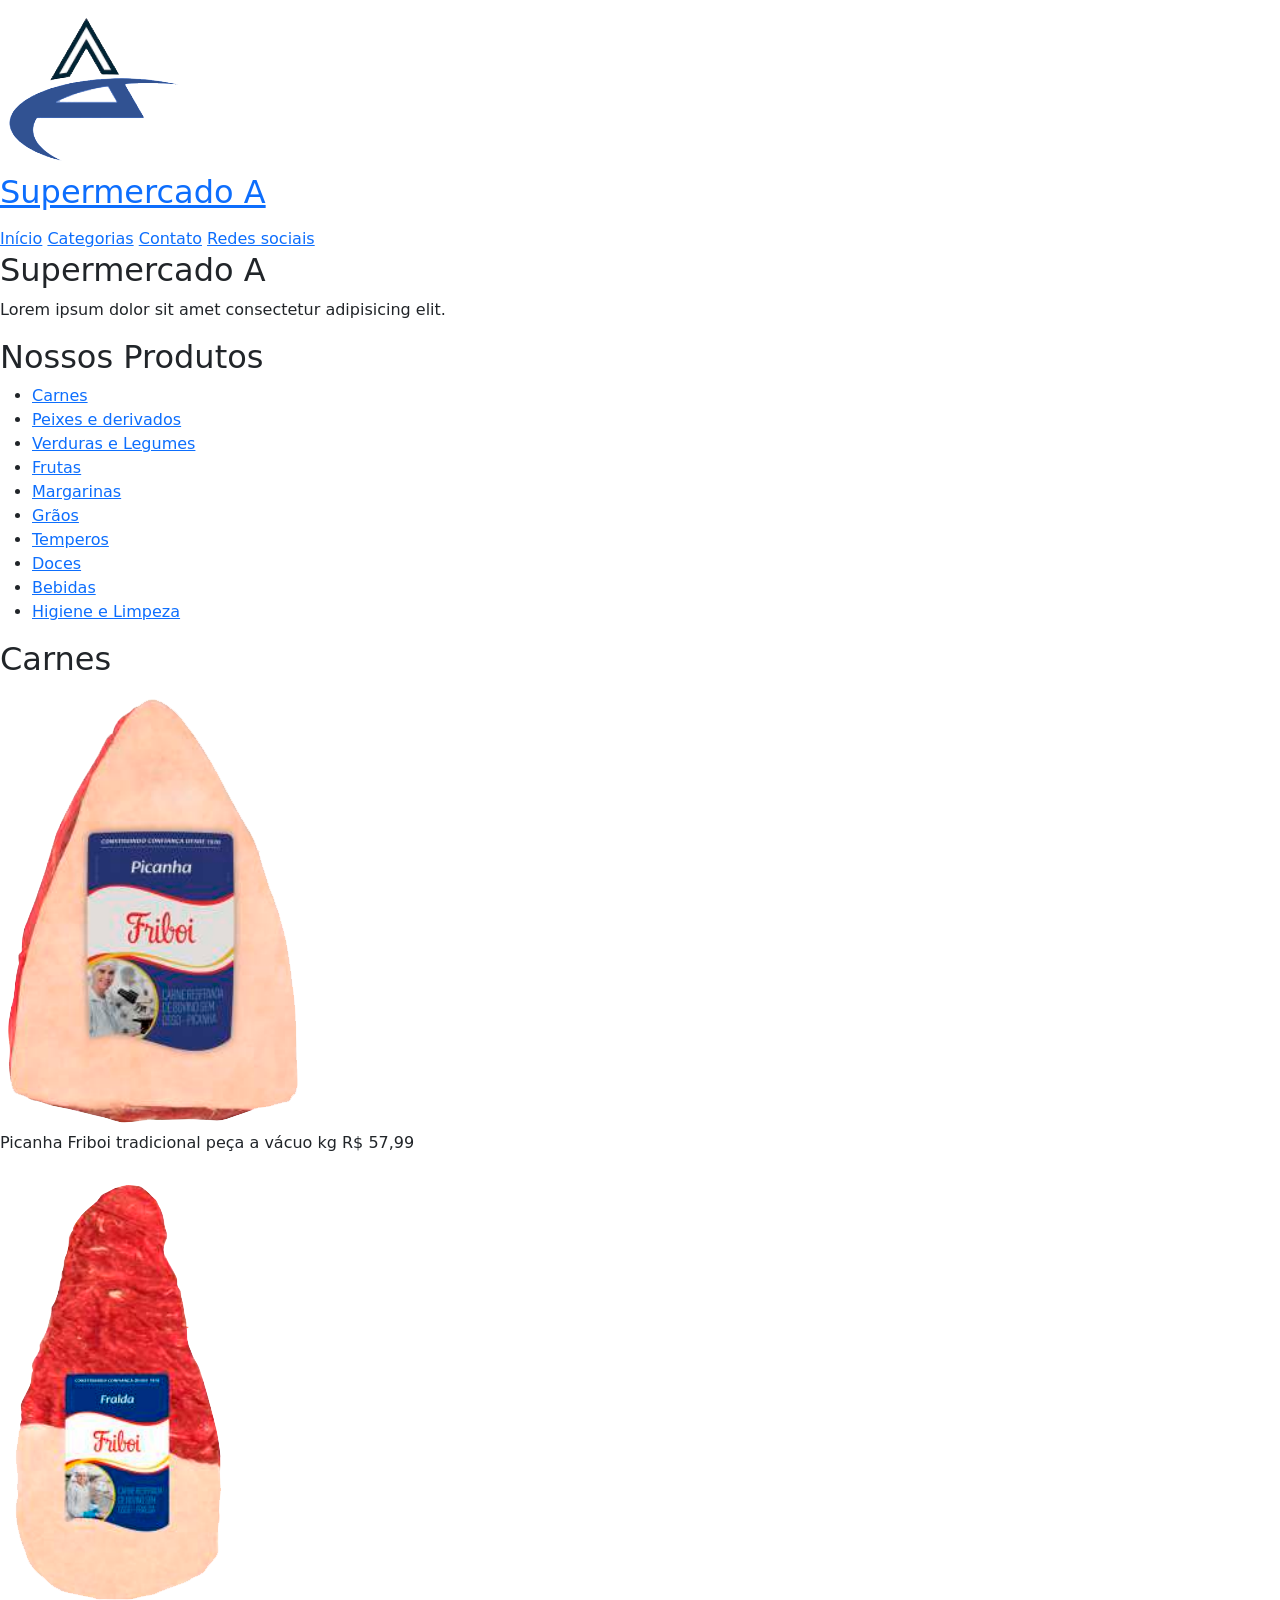
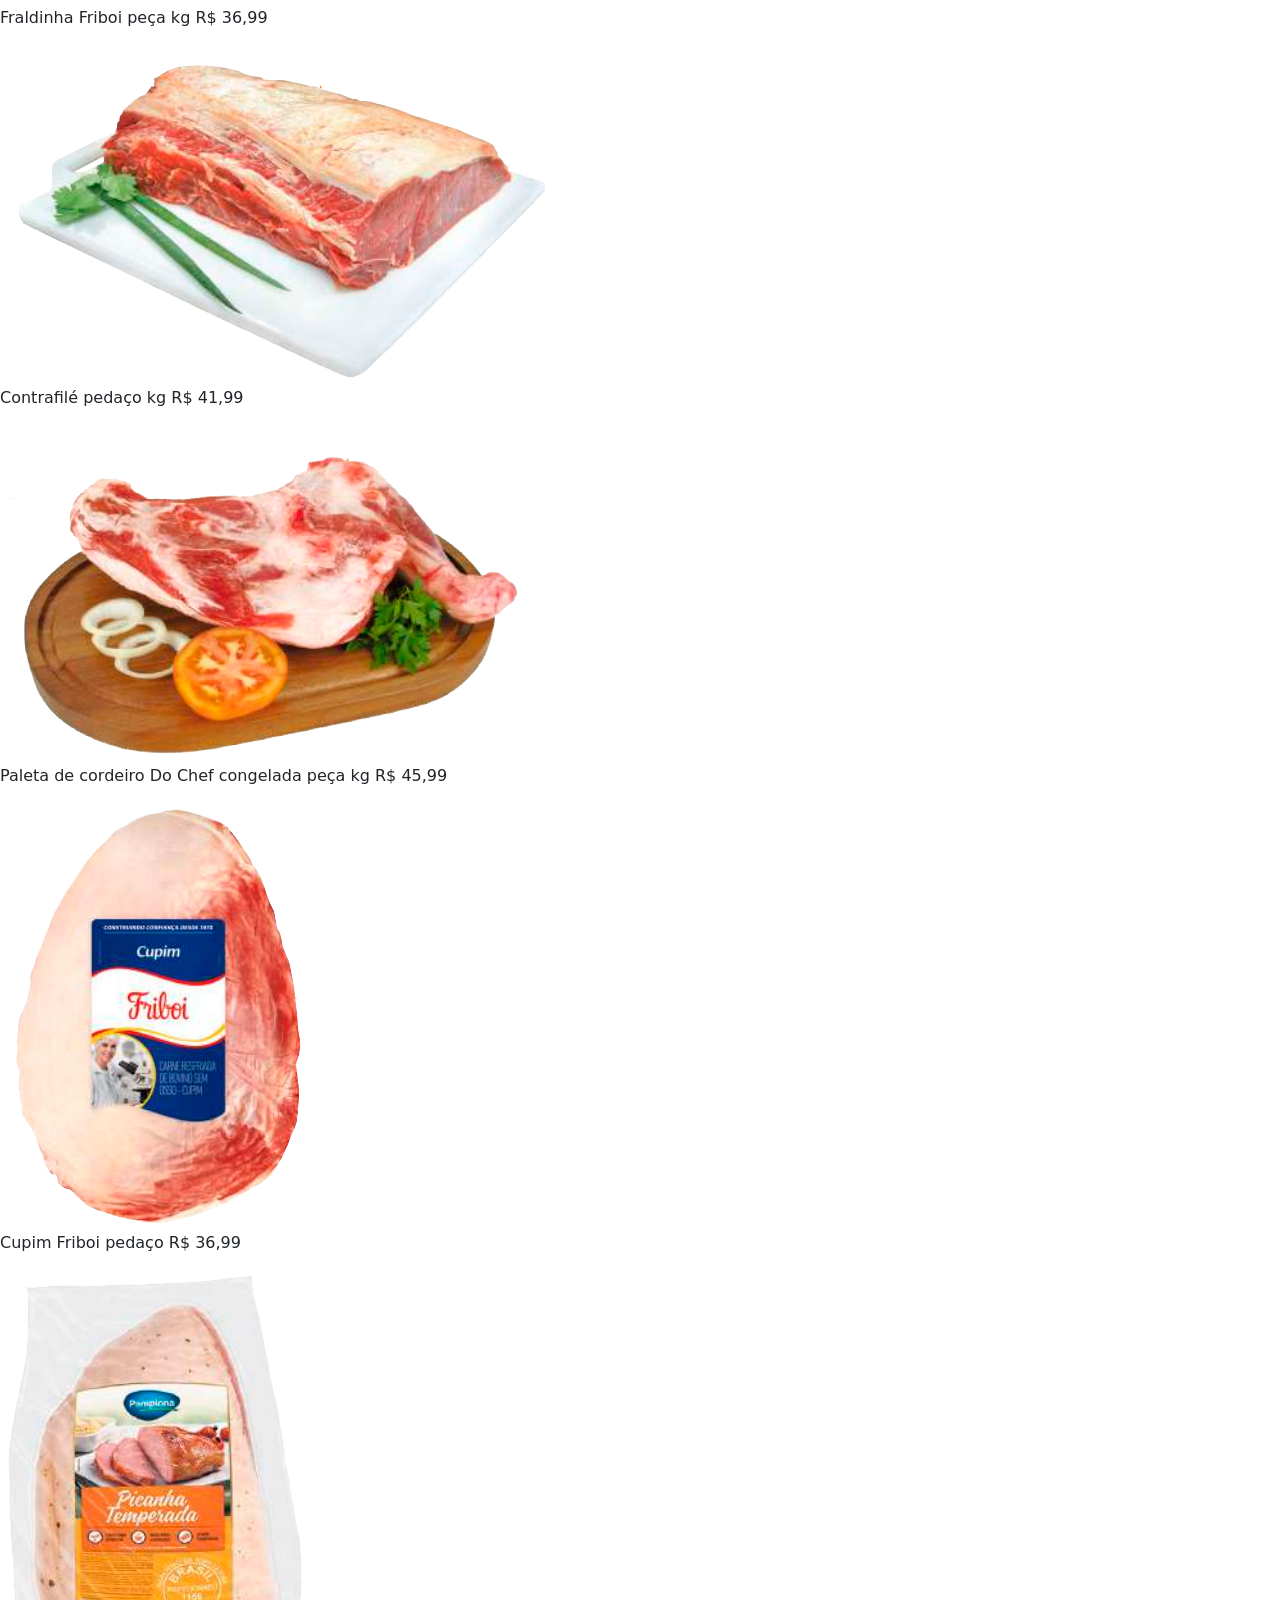
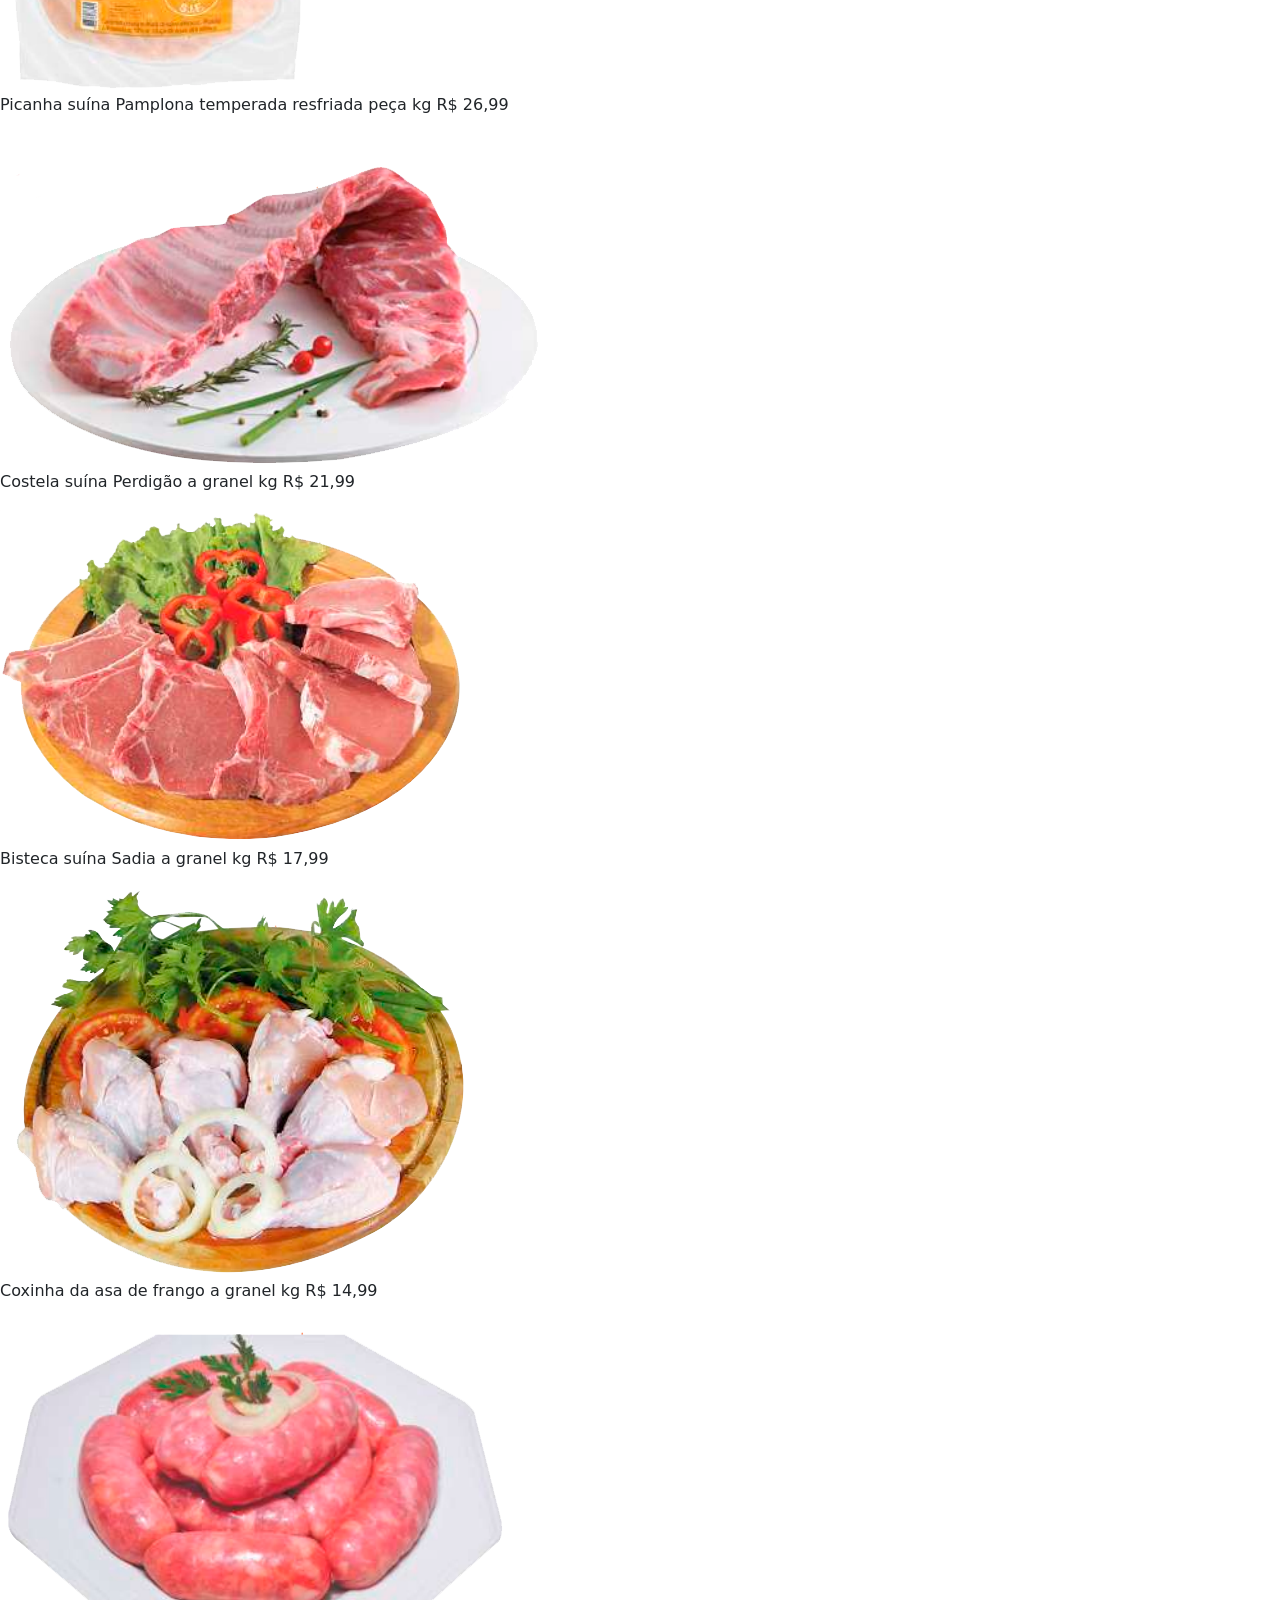
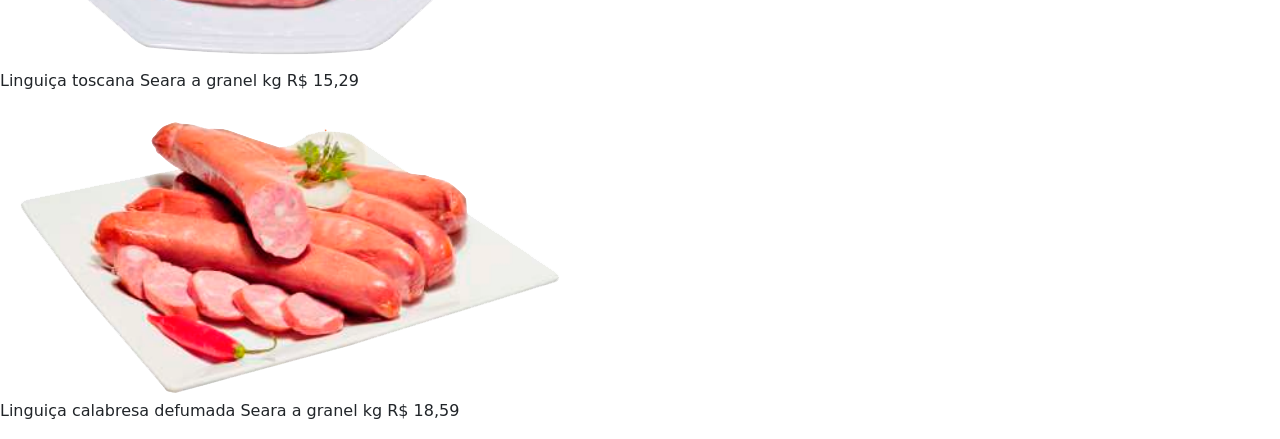
<file: Supermercado A/index.html>
<!DOCTYPE html>
<head>
    <meta charset="UTF-8">
    <meta name="viewport" content="width=device-width, initial-scale=1.0">
    <link href="https://cdn.jsdelivr.net/npm/bootstrap@5.0.1/dist/css/bootstrap.min.css" rel="stylesheet" integrity="sha384-+0n0xVW2eSR5OomGNYDnhzAbDsOXxcvSN1TPprVMTNDbiYZCxYbOOl7+AMvyTG2x" crossorigin="anonymous">
    <title>Supermercado A</title>
</head>
<body>
    <header>
        <section id="Inicio">
            <figure>
                <img src="imagens/logoA.png">
                <h2><a href="#">Supermercado A</a></h2>
            </figure>
            <nav>
                <a href="#inicio">Início</a>
                <a href="#categorias">Categorias</a>
                <a href="#contato">Contato</a>
                <a href="#redes">Redes sociais</a>
            </nav>
        </section>
    </header>
    <main>
        <section id="inicio">
            <div>
                <h2>Supermercado A</h2>
                <p>Lorem ipsum dolor sit amet consectetur adipisicing elit.</p>
            </div>
        </section>

        <section id="categorias">
            <h2>Nossos Produtos</h2>
            <ul>
                <li><a href="#carnes">Carnes</a></li>
                <li><a href="#peixes">Peixes e derivados</a></li>
                <li><a href="#legumes">Verduras e Legumes</a></li>
                <li><a href="#frutas">Frutas</a></li>
                <li><a href="#margarinas">Margarinas</a></li>
                <li><a href="#graos">Grãos</a></li>
                <li><a href="#temperos">Temperos</a></li>
                <li><a href="#doces">Doces</a></li>
                <li><a href="#bebidas">Bebidas</a></li>
                <li><a href="#limpeza">Higiene e Limpeza</a></li>
            </ul>
        </section>

        <section id="carnes">
            <h2>Carnes</h2>
            <div>
                <figure>
                    <img src="imagens/img1.png" class="produto">
                    <figcaption>Picanha Friboi tradicional peça a vácuo kg R$ 57,99</figcaption>
                </figure>
                <figure>
                    <img src="imagens/img2.png" class="produto">
                    <figcaption>Fraldinha Friboi peça kg R$ 36,99</figcaption>
                </figure>
                <figure>
                    <img src="imagens/img3.png" class="produto">
                    <figcaption>Contrafilé pedaço kg R$ 41,99</figcaption>
                </figure>
                <figure>
                    <img src="imagens/img4.png" class="produto">
                    <figcaption>Paleta de cordeiro Do Chef congelada peça kg R$ 45,99</figcaption>
                </figure>
                <figure>
                    <img src="imagens/img5.png" class="produto">
                    <figcaption>Cupim Friboi pedaço R$ 36,99</figcaption>
                </figure>
                <figure>
                    <img src="imagens/img6.png" class="produto">
                    <figcaption>Picanha suína Pamplona temperada resfriada peça kg R$ 26,99</figcaption>
                </figure>
                <figure>
                    <img src="imagens/img7.png" class="produto">
                    <figcaption>Costela suína Perdigão a granel kg R$ 21,99</figcaption>
                </figure>
                <figure>
                    <img src="imagens/img8.png" class="produto">
                    <figcaption>Bisteca suína Sadia a granel kg R$ 17,99</figcaption>
                </figure>
                <figure>
                    <img src="imagens/img9.png" class="produto">
                    <figcaption>Coxinha da asa de frango a granel kg R$ 14,99</figcaption>
                </figure>
                <figure>
                    <img src="imagens/img10.png" class="produto">
                    <figcaption>Linguiça toscana Seara a granel kg R$ 15,29</figcaption>
                </figure>
                <figure>
                    <img src="imagens/img11.png" class="produto">
                    <figcaption>Linguiça calabresa defumada Seara a granel kg R$ 18,59</figcaption>
                </figure>
            </div>
        </section>
    </main>
    <footer>

    </footer>
</body>
</html>
</file>
